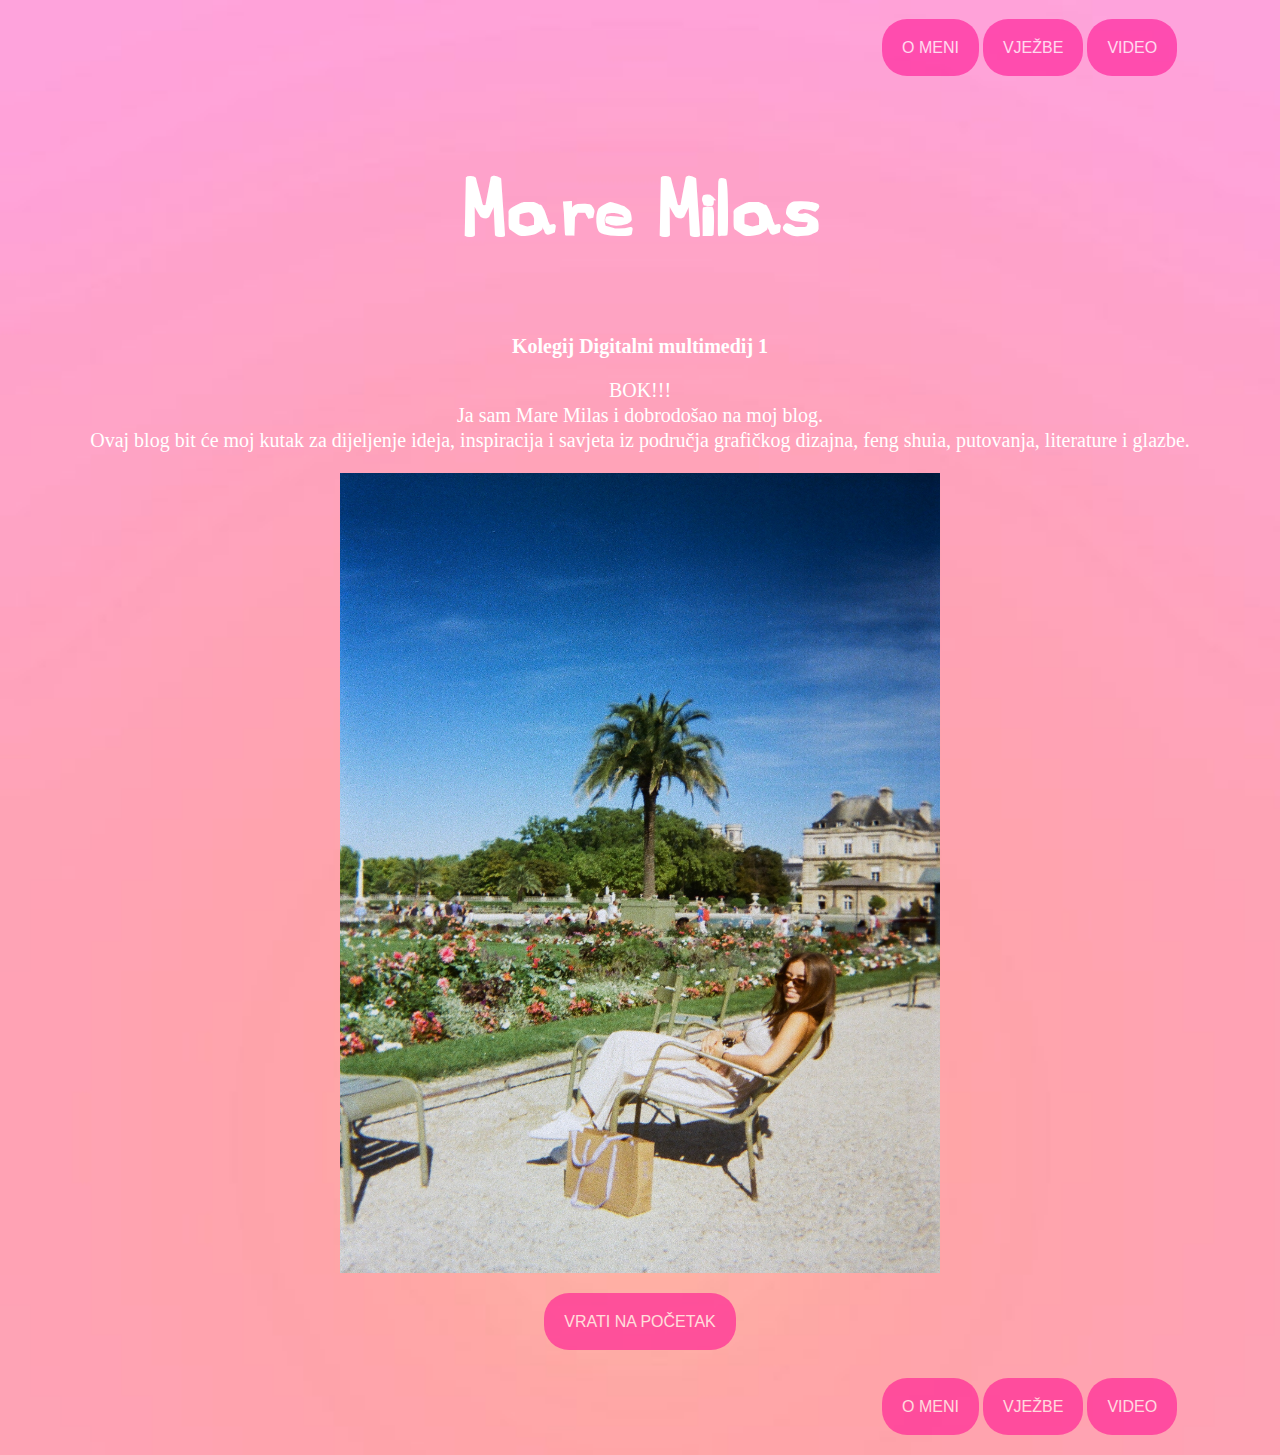
<file: index.html>
<!doctype html>
<html>
<head>
<meta charset="UTF-8">
<title>moja web stranica</title>
<link rel="stylesheet" href="style.css"
</head>
	
<body>
<div class="navbar"
		<ul>
		<center><li><a href="o meni.html">O MENI</a></li>
		<li><a href="vjezbe.html">VJEžBE</a></li>
		<li><a href="video.html">VIDEO</a></li></center>
	   </ul>
	 </div>
	<div class="content">
		<h1><span><center>Mare Milas</center></span></h1>
		<h3 class="paragraf_2"><center>Kolegij Digitalni multimedij 1</center></h3>
		<center><p class="paragraf_2">BOK!!!<br> Ja sam Mare Milas i dobrodošao na moj blog.<br>Ovaj blog bit će moj kutak za dijeljenje ideja, inspiracija i savjeta iz područja grafičkog dizajna, feng shuia, putovanja, literature i glazbe.</p></center>
	</div>
	
	<center><img src="SLIKE/ja.jpg"
					 width="600"
					 height="800"/></center>
<center><ul>
	    <li><a href="index.html">VRATI NA POČETAK</a></li></ul>
	</center>
	<div class="navbar"
		<ul>
		<center><li><a href="o meni.html">O MENI</a></li>
		<li><a href="vjezbe.html">VJEŽBE</a></li>
		<li><a href="video.html">VIDEO</a></li></center>
	    </ul>
	    </div>	</center>

</body>
</html>
</file>
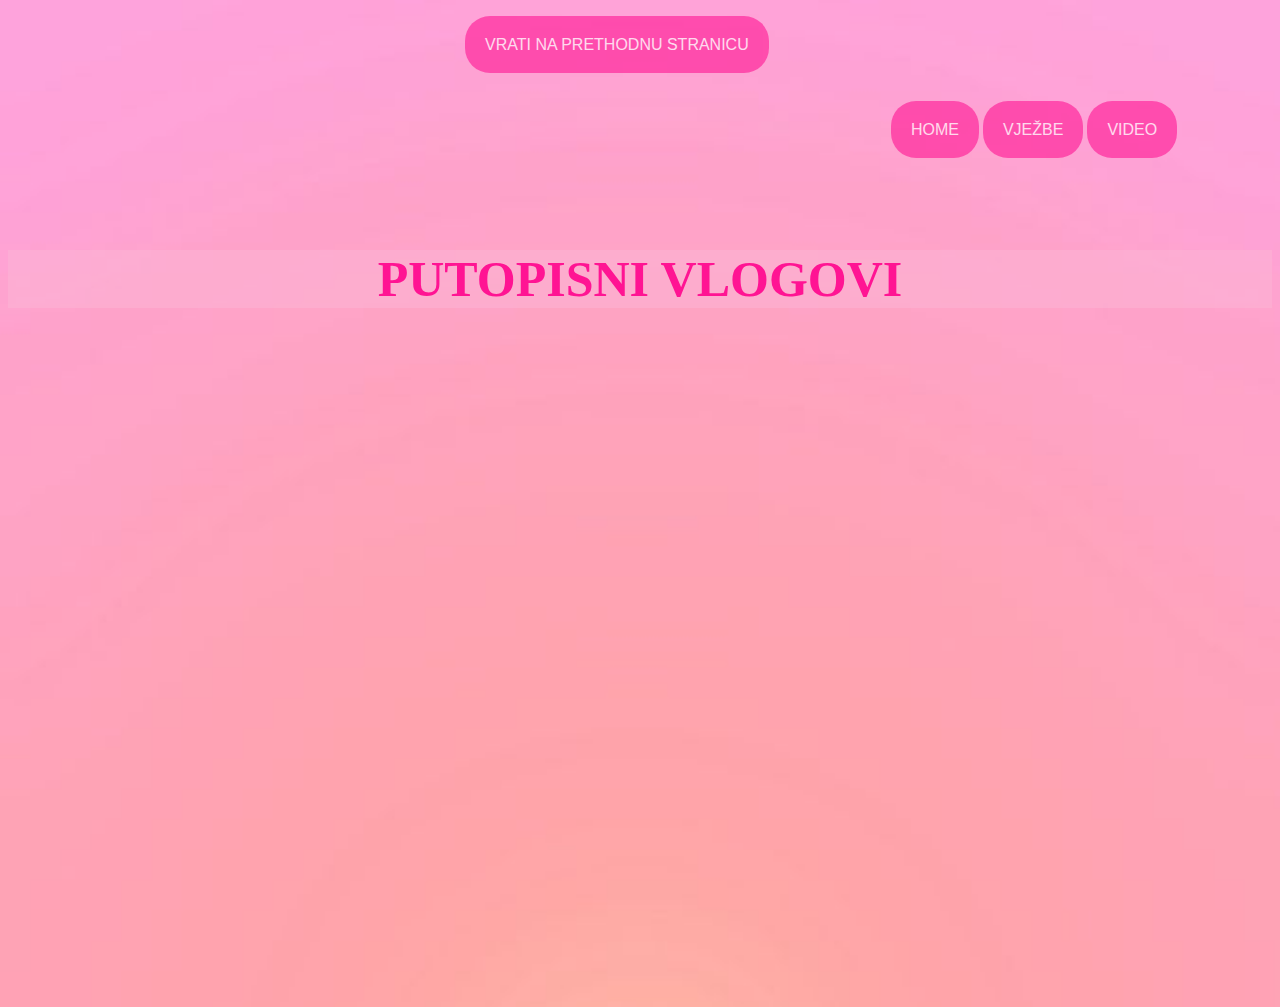
<file: putopisni vlogovi.html>
<!doctype html>
<html>
<head>
<meta charset="UTF-8">
<title>putopisni vlogovi</title>
<link rel="stylesheet" href="style2.css">	
	
</head>

<body>
	<ul>
	    <li><a href="O MENI.html">VRATI NA PRETHODNU STRANICU</a></li>
	</ul>
		
<div class="navbar"
		 <ul>
		<center><li><a href="index.html">HOME</a></li>
		<li><a href="vjezbe.html">VJEžBE</a></li>
		<li><a href="video.html">VIDEO</a></li></center>
	    </ul>
	 </div>	
<div class="content">
		<h1 class="paragraf"><center>PUTOPISNI VLOGOVI</center></h1>
<center><iframe width="460" height="215" src="https://www.youtube.com/embed/5-kFaktz3AE?si=9s7CNmJsWniLYrZ3" title="YouTube video player" frameborder="0" allow="accelerometer; autoplay; clipboard-write; encrypted-media; gyroscope; picture-in-picture; web-share" referrerpolicy="strict-origin-when-cross-origin" allowfullscreen></iframe></center>
<center><iframe width="460" height="215" src="https://www.youtube.com/embed/DbQmTgnYb3k?si=C4W20hrvOiNBk0V5" title="YouTube video player" frameborder="0" allow="accelerometer; autoplay; clipboard-write; encrypted-media; gyroscope; picture-in-picture; web-share" referrerpolicy="strict-origin-when-cross-origin" allowfullscreen></iframe></center>
<center><iframe width="460" height="215" src="https://www.youtube.com/embed/VWZahXoco84?si=oBGjyuGfom9Z_n-m" title="YouTube video player" frameborder="0" allow="accelerometer; autoplay; clipboard-write; encrypted-media; gyroscope; picture-in-picture; web-share" referrerpolicy="strict-origin-when-cross-origin" allowfullscreen></iframe></center>


</body>
</html>
</file>
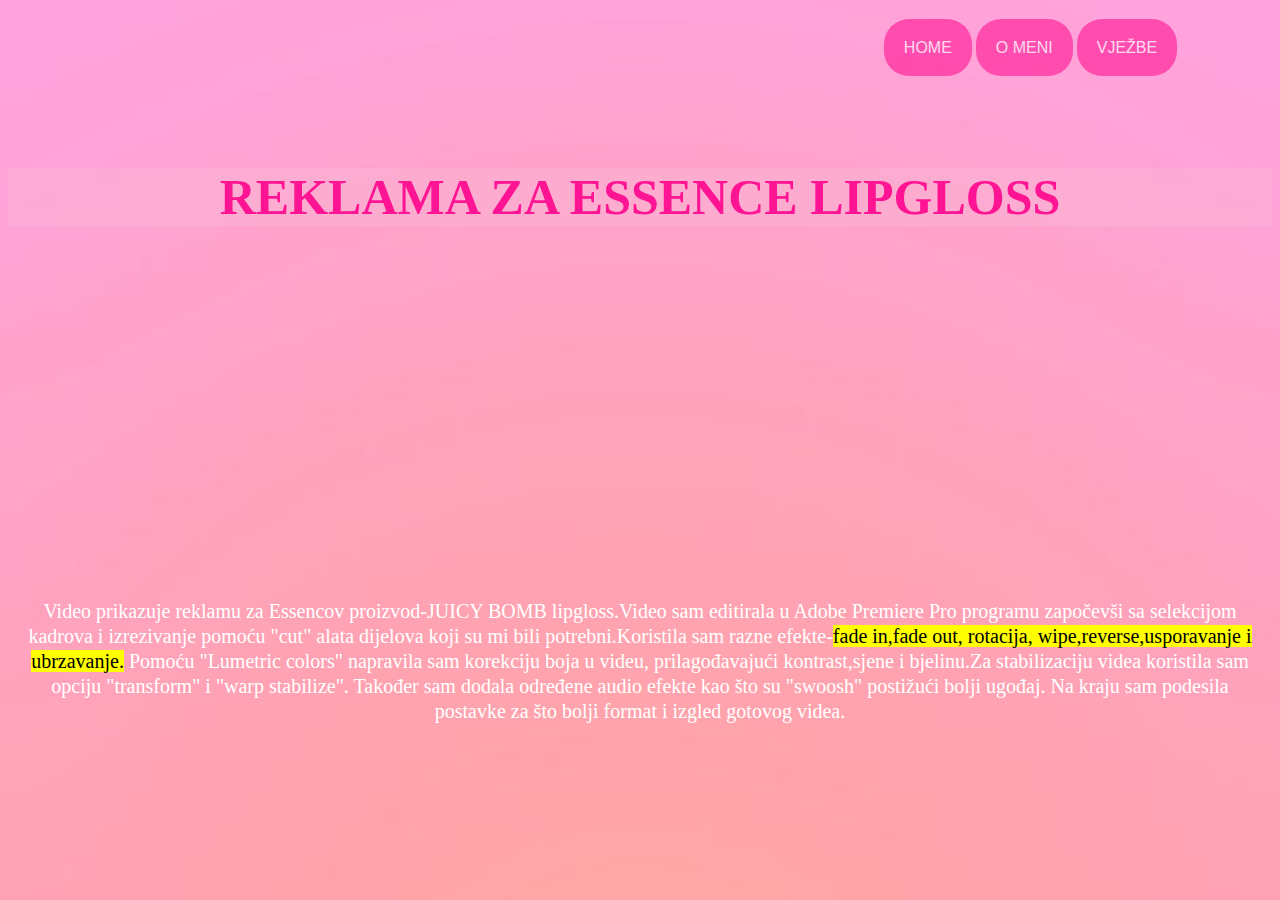
<file: video.html>
<!doctype html>
<html>
<head>
<meta charset="UTF-8">
<title>video</title>
<link rel="stylesheet" href="style2.css">	
</head>
<body>
	<div class="navbar"
	<ul>
		<center><li><a href="index.html">HOME</a></li>
		<li><a href="o meni.html">O MENI</a></li>
		<li><a href="vjezbe.html">VJEŽBE</a></li></center>
	</ul>
	</div>
	<div class="content">
		<h1 class="paragraf"><center>REKLAMA ZA ESSENCE LIPGLOSS</center></h1>
		<center><iframe width="560" height="315" src="https://www.youtube.com/embed/UU3mMZrEjCg?si=DyD6hcgUTzU44fV4" title="YouTube video player" frameborder="0" allow="accelerometer; autoplay; clipboard-write; encrypted-media; gyroscope; picture-in-picture; web-share" referrerpolicy="strict-origin-when-cross-origin" allowfullscreen></iframe></center>
<center><p class="paragraf_2">Video prikazuje reklamu za Essencov proizvod-JUICY BOMB lipgloss.Video sam editirala u Adobe Premiere Pro programu započevši sa selekcijom kadrova i izrezivanje pomoću "cut" alata dijelova koji su mi bili potrebni.Koristila sam razne efekte-<mark>fade in,fade out, rotacija, wipe,reverse,usporavanje i ubrzavanje.</mark> Pomoću "Lumetric colors" napravila sam korekciju boja u videu, prilagođavajući kontrast,sjene i bjelinu.Za stabilizaciju videa koristila sam opciju "transform" i "warp stabilize". Također sam dodala određene audio efekte kao što su "swoosh" postižući bolji ugođaj. Na kraju sam podesila postavke za što bolji format i izgled gotovog videa.</p></center>

</body>


</html>
</file>
<file: style.css>
@charset "UTF-8";
/* CSS Document */
@font-face {
    font-family: 'MareMilasFont';
    src: url('DATOTEKA/MareMilasnovifont.ttf') format('truetype');
    font-weight: normal;
    font-style: normal;
}



	ul {	
			padding:20px; 
			margin-left: auto; 
			margin-right:auto;  
			width: 350px;
			} 
	li {	display:inline; 
			background-color:deeppink;
			padding:20px;
			border: 2px #F598CA;
			border-radius: 25px;
		    opacity: .6;
		}
	
	li a {	color:white; 
			font-family:"Gill Sans", "Gill Sans MT", "Myriad Pro", "DejaVu Sans Condensed", Helvetica, Arial, "sans-serif";
			text-transform: uppercase;
			}
	li a:link {text-decoration:none;}
	li a:hover {text-decoration:underline;}
body {
	background-image:url("SLIKE/pozadina2.jpeg");
    backface-visibility: .6;
	background-repeat: no-repeat;
	background-size: cover;
}

.navbar{
	width: 85%;
	height: 80px;
	margin: auto;
	padding: 35px 0;
	display: flex;
	align-items: center;
	justify-content:flex-end;
	padding: 0rem calc((100vw - 1300px) / 2);
}
.navbar ul li{
	list-style: none;
	display: inline-block;
	margin: 0 20px;
	position: relative;
}
.navbar ul li a {
	width:10px;
	height:10px;
	text-decoration: none;
	color:white;
	text-transform:uppercase;
}
.navbar ul li:after{
	content: "";
	height: 3px;
	width: 0;
	background:"#009688";
	position: absolute;
	left: 0;
	bottom: -10px;
	transition: 0.5s;
}
.navbar ul li:hover:after{
	width: 100%
}
.content h1{
    font-size: 80px;
    font-family: 'MareMilasFont';
    margin-top: 80px;
    color: white
}

.content h3{
	font-size: 20px;
	margin-top: 80px;
	color: white
}
.content p{
	margin: 20px;
	font-weight: 100;
	line-height: 25px;
	color:white;
	font-size: 20px;
}
.paragraf{color:deeppink;background-color:rgba(251,181,213,0.50)}
.paragraf_2{color: white}
</file>
<file: style2.css>
@charset "UTF-8";
/* CSS Document */
*
	ul {	
			padding:20px; 
			margin-left: auto; 
			margin-right:auto;  
			width: 350px;
			} 
	li {	display:inline; 
			background-color:deeppink;
			padding:20px;
			border: 2px #F598CA;
			border-radius: 25px;
		    opacity: .6;
		
		}
		
	li a {	color:white; 
			font-family:"Gill Sans", "Gill Sans MT", "Myriad Pro", "DejaVu Sans Condensed", Helvetica, Arial, "sans-serif";
			text-transform: uppercase;
			}
	li a:link {text-decoration:none;}
	li a:hover {text-decoration:underline;}
body{
	background-image:url("SLIKE/pozadina2.jpeg");
	backface-visibility: .6;
	background-repeat: no-repeat;
	background-size: cover;
}

.navbar{
	width: 85%;
	height: 80px;
	margin: auto;
	padding: 35px 0;
	display: flex;
	align-items: center;
	justify-content:flex-end;
	padding: 0rem calc((100vw - 1300px) / 2);
}
.navbar ul li{
	list-style: none;
	display: inline-block;
	margin: 0 20px;
	position: relative;
}
.navbar ul li a {
	width:10px;
	height:10px;
	text-decoration: none;
	color: #FFFFFF;
	text-transform:uppercase;
}
.navbar ul li:after{
	content: "";
	height: 3px;
	width: 0;
	position: absolute;
	left: 0;
	bottom: -10px;
	transition: 0.5s;
}
.navbar ul li:hover:after{
	width: 100%
}
.content h1{
	font-size: 50px;
	margin-top: 80px;
}

.content p{
	margin: 20px;
	font-weight: 100;
	line-height: 25px;
	color:white;
	font-size: 20px;

}
.paragraf{color:deeppink;background-color:rgba(251,181,213,0.50)}
.paragraf_2{color: white;}
.novi_blok{
	background-color:rgba(254,194,238,0.80);
	padding: 22px;
	margin:20px;
	width: 50%;
	position: center;
}
	
	
button{
	width: 200px;
	padding: 20px 0;
	text-align: center;
	margin: 20px 10px;
	border-radius: 25px;
	font-weight: bold;
	border: 2px solid #F29AC8;
	background-color:#F29AC8;
	color:hotpink;
	cursor:pointer;
	position: relative;
	
}
span{
	background:#F29AC8;
	height: 100%;
	width: 0;
	border-radius: 25px;
	position: absolute;
	left: 0;
	bottom: 0;
	
butten:hover span{
	width: 100%;
}
butten:hover{
	border: none;
}
a:link {
	color:white;
	background-color:hotpink;
	padding: 5px;
	line-height: 40px;
	border: 1px solid #000000;
}
</file>
